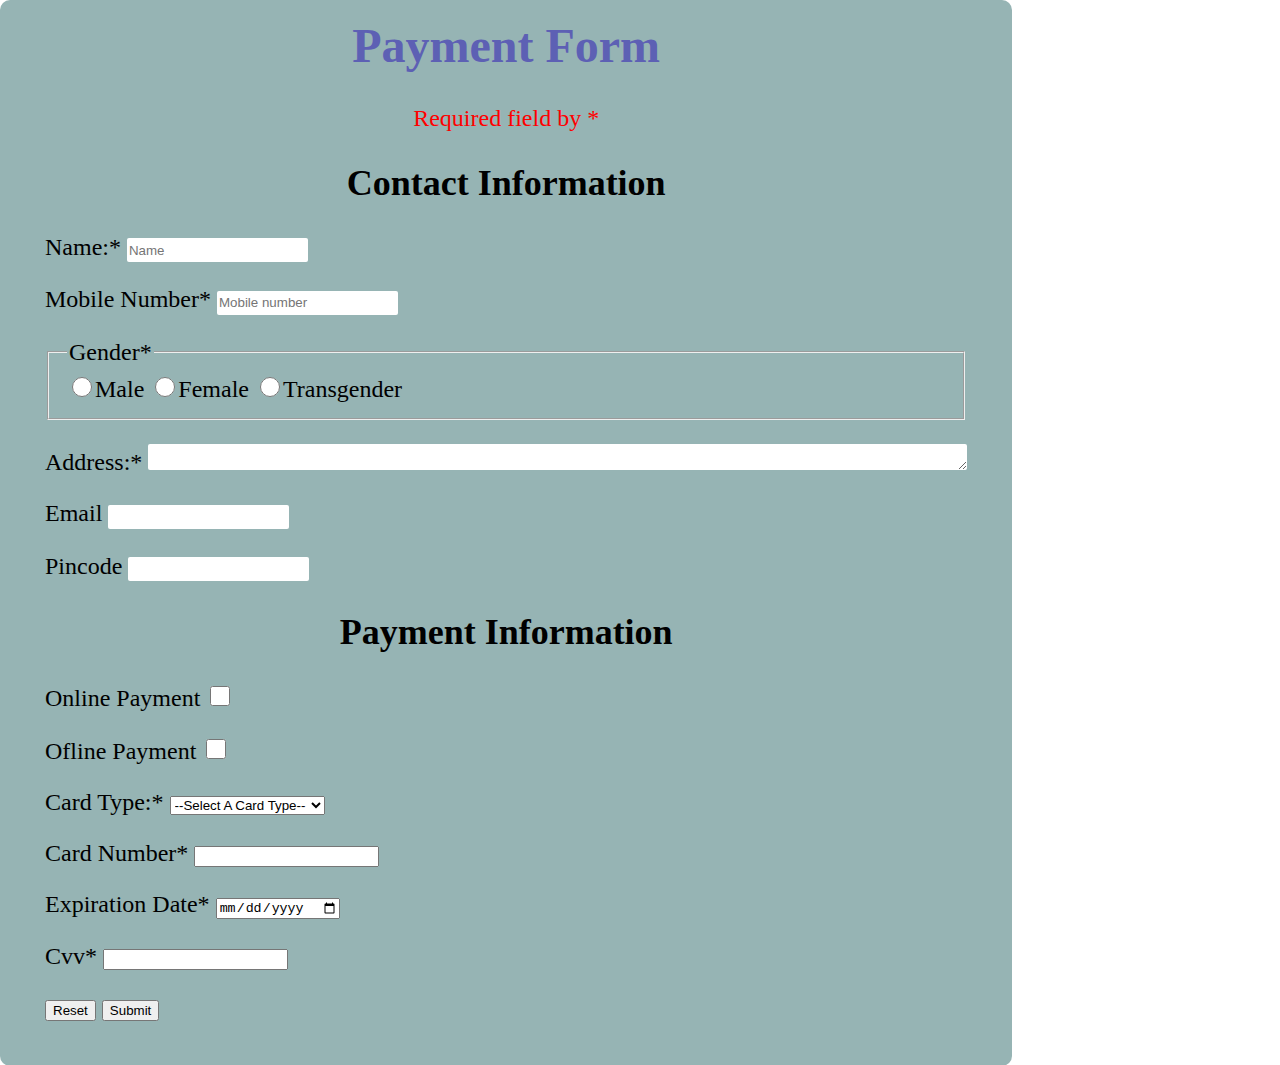
<file: form.html>
<!DOCTYPE html>
<html lang="en">
<head>
    <meta charset="UTF-8">
    <meta name="viewport" content="width=device-width, initial-scale=1.0">
    <title>Payment Form</title>
    <link rel="stylesheet" href="form.css">
</head>
<body class="body">
    <form action="" class="form">
        <h1 style="text-align: center; color: rgb(93, 96, 180); margin-top: 2vh;">Payment Form</h1>
        <p class="required">Required field by * </p>
        <h2 style="text-align: center;">Contact Information</h2>
        <p>Name:* <input type="text" class="name" placeholder="Name" name="name" required></p>
        <p>Mobile Number* <input type="number" class="name" placeholder="Mobile number" required></p>
        <fieldset class="gender">
            <legend >Gender*</legend>
            <input type="radio" required class="male">Male
            <input type="radio" class="male">Female
            <input type="radio" class="male">Transgender
        </fieldset>
        <p>Address:* <textarea name="Address" cols="100" rows="1" class="name" required></textarea> </p>
        <p>Email <input type="email" class="name" name="email"></p>
        <p>Pincode <input type="number"class=name name="pincode"></p>
        <h2 style="text-align: center;">Payment Information</h2>
        <p>Online Payment <input type="checkbox" class="male"></p>
        <p>Ofline Payment <input type="checkbox" class="male"></p>
        <p>Card Type:*
            <select name="card_type" class="" required>
                <option class="name" value="">--Select A Card Type--</option>
                <option value="visa">Visa</option>
                <option value="rupay">Rupay</option>
                <option value="master card">Master Card</option>
                <option value="other">Other</option>
            </select>
        </p> 
            <p>Card Number* <input type="number" required></p>
            <p>Expiration Date* <input type="date" required></p>
            <p>Cvv* <input type="password"></p>
            <input type="reset">
            <input type="submit">

    </form>
</body>
</html>
</file>
<file: form.css>
.body{
    margin: 0px;
    display: flex;
    background-image: url();
}
.form{
    position: ;
    margin: 0vh;
    margin-top: 0vh;
    padding: 5vh;
    padding-top: 0vh;
    background: rgb(150, 180, 180);
    border-radius: 10px;
    border: none;
    font-size:x-large;
}
.required{
    text-align: center;
    margin-top: 0vh;
    color: red;
}

.name{
    border-radius: 2px;
    height: 22px;
    width: auto;
    border: none;
}
.male{
    font-size: x-large;
    height: 20px;
    width: 20px;
    border: none;
}
</file>
